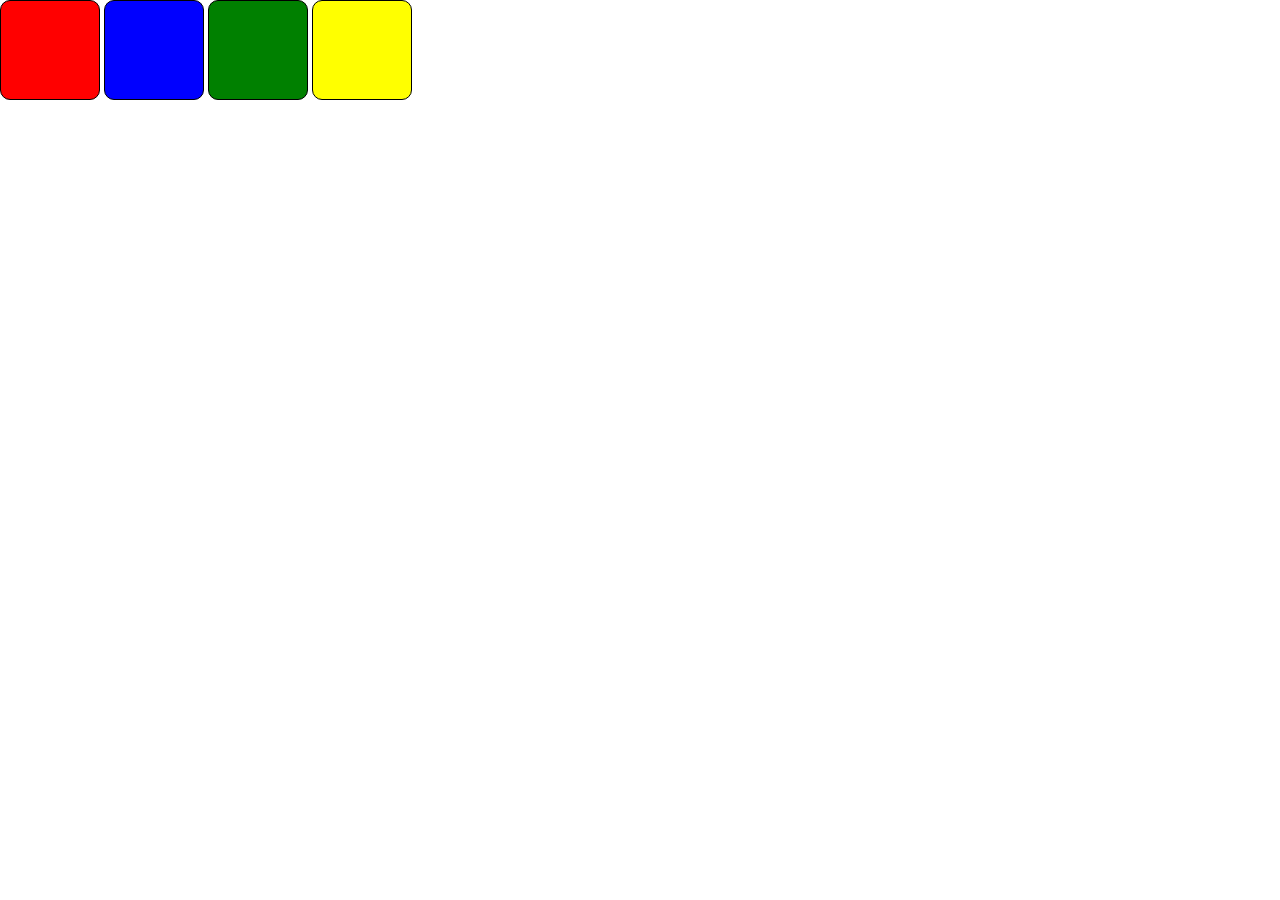
<file: javascript_projects/project_1/index.html>
<!DOCTYPE html>
<html lang="en">
<head>
    <meta charset="UTF-8">
    <meta name="viewport" content="width=device-width, initial-scale=1.0">
    <title>colour Color_changer</title>
    <link rel="stylesheet" href="style.css">
</head>
<body>
    <div class="button" id="red"></div>
    <div class="button" id="blue"></div>
    <div class="button" id="green"></div>
    <div class="button" id="yellow"></div>
    <script src="index.js"></script>
</body>
</html>
</file>
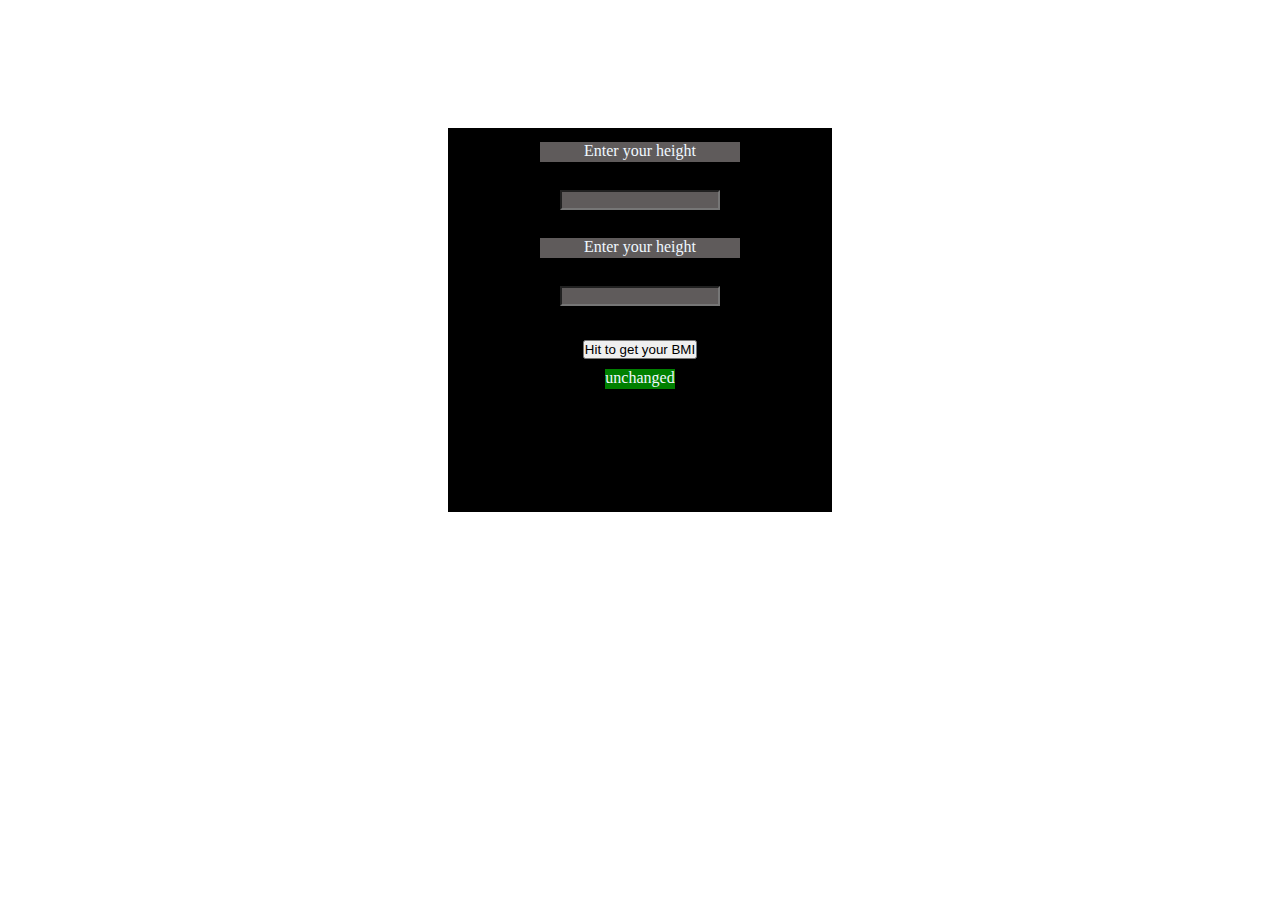
<file: javascript_projects/project_2/index.html>
<!DOCTYPE html>
<html lang="en">
<head>
    <meta charset="UTF-8">
    <meta name="viewport" content="width=device-width, initial-scale=1.0">
    <title>Document</title>
    <link rel="stylesheet" href="style.css">
</head>
<body>
   <form>
    <div id="bmi">
        <div id="inputs">
            <label  class="label"  for="height">Enter your height</label>
            <input  class="input" id="height" type="text">
            <label  class="label" for="weight">Enter your height</label>
             <input class="input"  id="weight" type="text">
        </div>
        <div id="result">
            <button> Hit to get your BMI</button>

            <div id="bmi_value">unchanged</div>
            
        </div>
    </div>
</form>
<script src="index.js"></script>
</body>
</html>
</file>
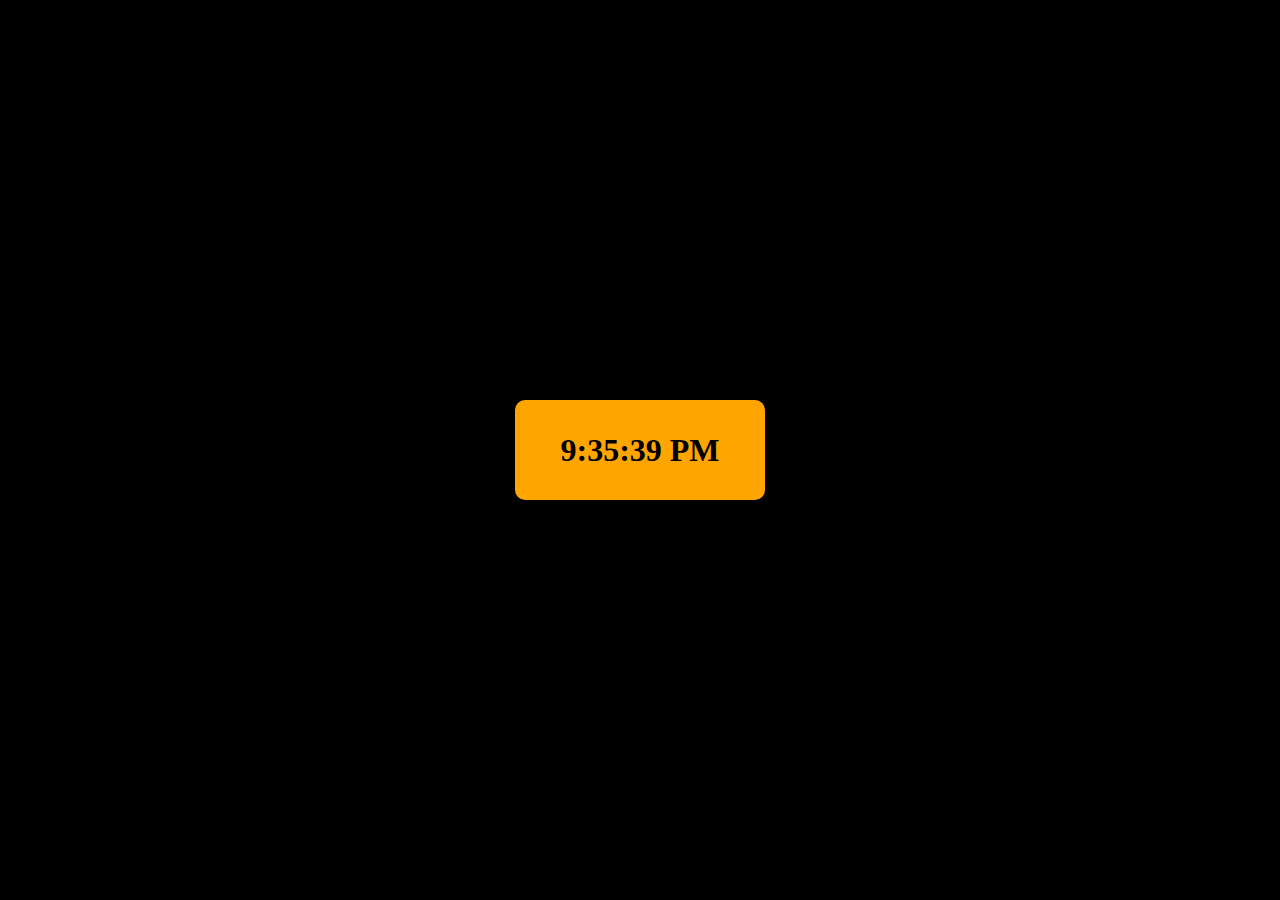
<file: javascript_projects/project_3/index.html>
<!DOCTYPE html>
<html lang="en">
<head>
    <meta charset="UTF-8">
    <meta name="viewport" content="width=device-width, initial-scale=1.0">
    <title>Document</title>
    <link rel="stylesheet" href="style.css">
</head>
<body>
    <div class="box">
        <div id="clock">
            <h1 id="time"></h1>
        </div>
         
    </div>
    
</body>
<script src="index.js"></script>
</html>
</file>
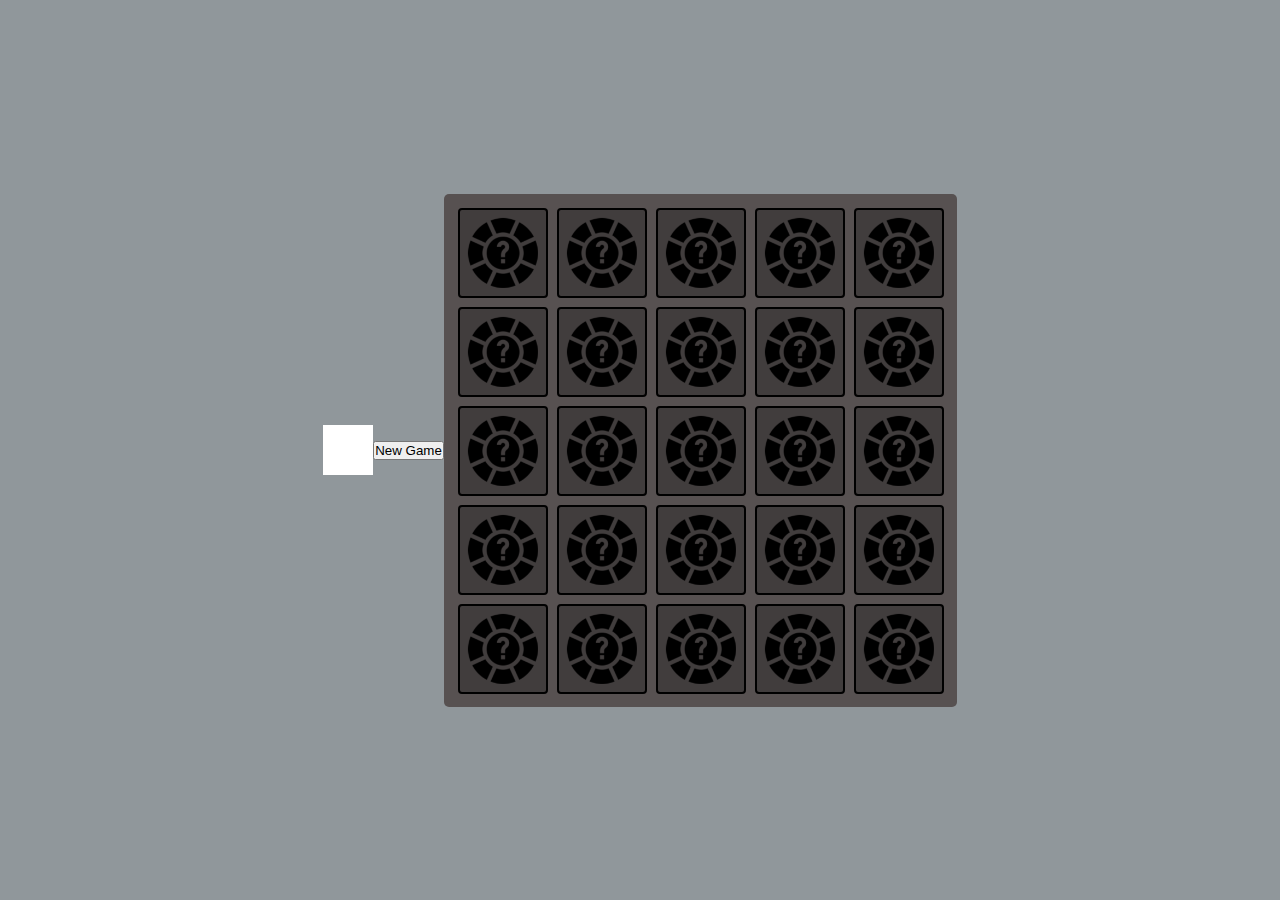
<file: javascript_projects/project_9MemoryGame/index.html>
<!DOCTYPE html>
<html lang="en">
<head>
    <meta charset="UTF-8">
    <meta name="viewport" content="width=device-width, initial-scale=1.0">
    <title>Document</title>
    <link rel="stylesheet" href="style.css">
</head>
<body>
    <div id="gamecontainer">
        <div id="highscore"></div>
        <button id="bb">New Game</button>
        <div class="container">
            
            <div class="box" data-image="smile">
                <img  class="coverimg" src="./media/help_999159.png" alt="">
                <img  class="actualimg" src="./media/smileface.png" alt="">
            </div>
            <div class="box" data-image="smile">
                <img  class="coverimg" src="./media/help_999159.png" alt="">
                <img  class="actualimg" src="./media/smileface.png" alt="">
            </div>
            <div class="box" data-image="glassesface">
                <img  class="coverimg" src="./media/help_999159.png" alt="">
                <img  class="actualimg" src="./media/glassesface.png" alt="">
            </div>
            <div class="box" data-image="glassesface">
                <img  class="coverimg" src="./media/help_999159.png" alt="">
                <img  class="actualimg" src="./media/glassesface.png" alt="">
            </div>
            <div class="box" data-image="heartface">
                <img  class="coverimg" src="./media/help_999159.png" alt="">
                <img  class="actualimg" src="./media/heartface.png" alt="">
            </div>
            <div class="box" data-image="heartface">
                <img  class="coverimg" src="./media/help_999159.png" alt="">
                <img  class="actualimg" src="./media/heartface.png" alt="">
            </div>
            <div class="box" data-image="laughface">
                <img  class="coverimg" src="./media/help_999159.png" alt="">
                <img  class="actualimg" src="./media/laughface.png" alt="">
            </div>
            <div class="box" data-image="laughface">
                <img  class="coverimg" src="./media/help_999159.png" alt="">
                <img  class="actualimg" src="./media/laughface.png" alt="">
            </div>
            <div class="box" data-image="partyface">
                <img  class="coverimg" src="./media/help_999159.png" alt="">
                <img  class="actualimg" src="./media/partyface.png" alt="">
            </div>
            <div class="box" data-image="partyface">
                <img  class="coverimg" src="./media/help_999159.png" alt="">
                <img  class="actualimg" src="./media/partyface.png" alt="">
            </div>
            <div class="box" data-image="thinkface">
                <img  class="coverimg" src="./media/help_999159.png" alt="">
                <img  class="actualimg" src="./media/thinkface.png" alt="">
            </div>
            <div class="box" data-image="thinkface">
                <img  class="coverimg" src="./media/help_999159.png" alt="">
                <img  class="actualimg" src="./media/thinkface.png" alt="">
            </div>
            <div class="box" data-image="angry">
                <img  class="coverimg" src="./media/help_999159.png" alt="">
                <img  class="actualimg" src="./media/angry.png" alt="">
            </div>
            <div class="box" data-image="angry">
                <img  class="coverimg" src="./media/help_999159.png" alt="">
                <img  class="actualimg" src="./media/angry.png" alt="">
            </div>
            <div class="box" data-image="apple">
                <img  class="coverimg" src="./media/help_999159.png" alt="">
                <img  class="actualimg" src="./media/apple.png" alt="">
            </div>
            <div class="box" data-image="apple">
                <img  class="coverimg" src="./media/help_999159.png" alt="">
                <img  class="actualimg" src="./media/apple.png" alt="">
            </div>
            <div class="box" data-image="bluestar">
                <img  class="coverimg" src="./media/help_999159.png" alt="">
                <img  class="actualimg" src="./media/bluestar.png" alt="">
            </div>
            <div class="box" data-image="bluestar">
                <img  class="coverimg" src="./media/help_999159.png" alt="">
                <img  class="actualimg" src="./media/bluestar.png" alt="">
            </div>
            <div class="box" data-image="heart">
                <img  class="coverimg" src="./media/help_999159.png" alt="">
                <img  class="actualimg" src="./media/heart.png" alt="">
            </div>
            <div class="box" data-image="heart">
                <img  class="coverimg" src="./media/help_999159.png" alt="">
                <img  class="actualimg" src="./media/heart.png" alt="">
            </div>
            <div class="box" data-image="pumpkin">
                <img  class="coverimg" src="./media/help_999159.png" alt="">
                <img  class="actualimg" src="./media/pumpkin.png" alt="">
            </div>
            <div class="box" data-image="pumpkin">
                <img  class="coverimg" src="./media/help_999159.png" alt="">
                <img  class="actualimg" src="./media/pumpkin.png" alt="">
            </div>
            <div class="box" data-image="sad">
                <img  class="coverimg" src="./media/help_999159.png" alt="">
                <img  class="actualimg" src="./media/sad.png" alt="">
            </div>
            <div class="box" data-image="sad">
                <img  class="coverimg" src="./media/help_999159.png" alt="">
                <img  class="actualimg" src="./media/sad.png" alt="">
            </div>
            <div class="box" data-image="winner">
                <img  class="coverimg" src="./media/help_999159.png" alt="">
                <img  class="actualimg" src="./media/winner.png" alt="">
            </div>
            
        </div>
        

            
             
        



 <script src="index.js"></script>
    </div>
    
</body>
</html>
</file>
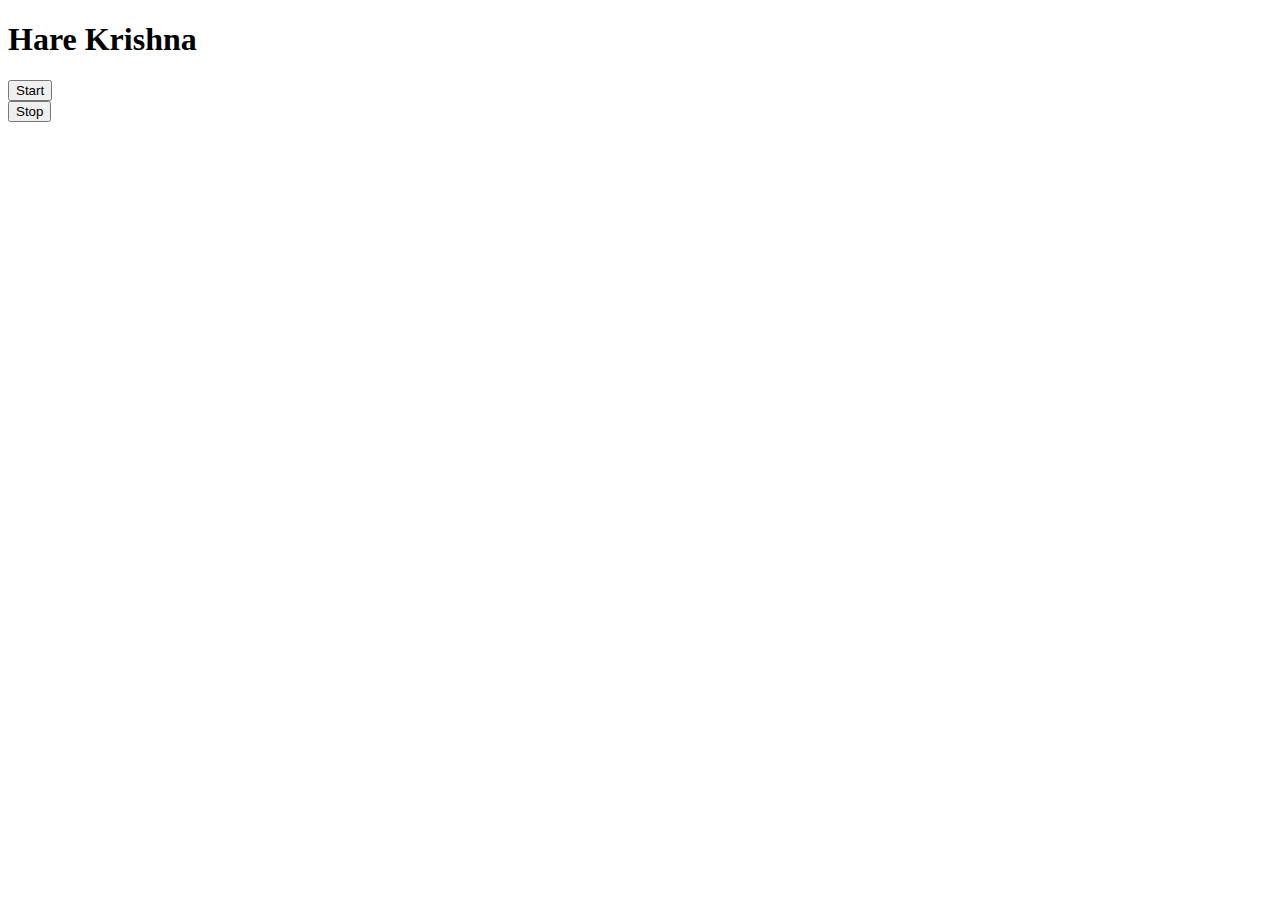
<file: javascript_projects/project_6/timout.html>
<!DOCTYPE html>
<html lang="en">
<head>
    <meta charset="UTF-8">
    <meta name="viewport" content="width=device-width, initial-scale=1.0">
    <title>Document</title>
</head>
<body>
    
    <h1>Hare Krishna</h1>
    <button id="start">Start</button>
    <div id="time"></div>
    <button id="stop">Stop</button>

</body>
<script>
    const text=document.querySelector('h1')
    const time_taken=document.querySelector('#time')
    const start_button=document.querySelector("#start")
    const stop_button=document.querySelector("#stop")
    
    let interval;
    let date= new Date()
    let start_time,stop_time
    function timer(){
        start_button.addEventListener('click',()=>{
            start_time=Date.now()
             interval=setInterval(()=>{
                console.log("hii")
            },1000)
        })
    }
    
    function stopper(){
        stop_time=Date.now()
        clearInterval(interval)
        console.log("stopped")
        time_taken.innerHTML=Math.floor(((stop_time-start_time)/1000));
        start_time=null,stop_time=null;
    }
    start_button.addEventListener('click',timer);
    stop_button.addEventListener('click',stopper);
    
    // {
    //         // const time_stop=date.now()
    //         clearInterval(interval)
    //         //  console.log(time_start-time_stop)
    //         // time_taken.innerHTML=time_start-time_stop
    //     }

</script>
</html>
</file>
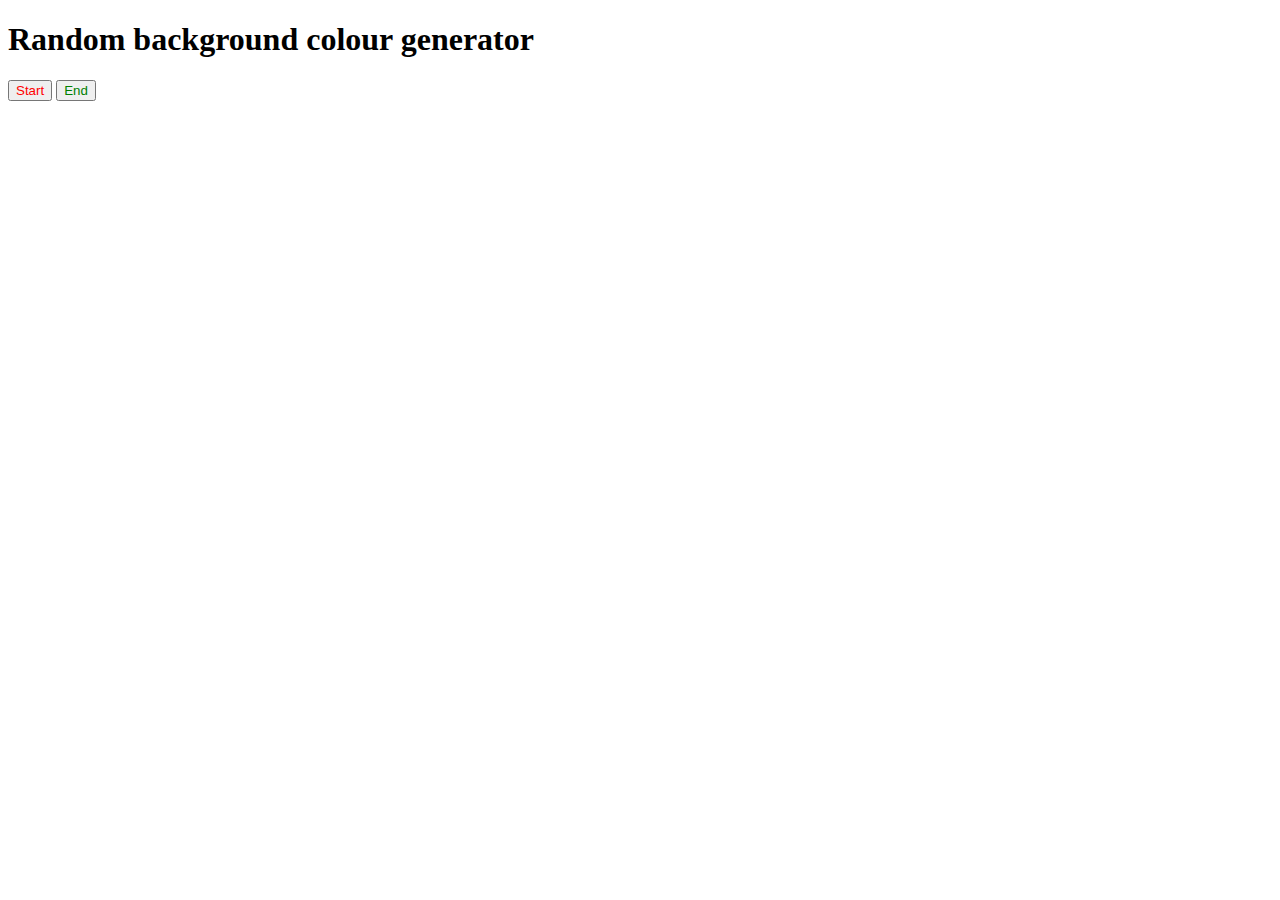
<file: javascript_projects/project_7/random_color_changer.html>
<!DOCTYPE html>
<html lang="en">
<head>
    <meta charset="UTF-8">
    <meta name="viewport" content="width=device-width, initial-scale=1.0">
    <title>Color_changer</title>
</head>
<body>
    <h1>Random background colour generator</h1>

    <button style="color:red" id="start">Start</button>

    <button  style="color:green" id="end">End</button>
    
</body>
<script>
    let color;
    const random_color=function(){
        const hx="1234567890ABCDEF"
        color="#";
        for(let i=0;i<6;i++){
            color+=hx[Math.floor(Math.random()*16)];
        }
        return color;
    }
    var start_button=document.querySelector("#start")
    var stop_button=document.querySelector("#end")

    let interval;
    function timer(){
        start_button.addEventListener('click',()=>{
            if(!interval){
             interval=setInterval(()=>{
                document.body.style.backgroundColor=random_color();
                console.log(random_color())
            },1000)}

        })
    }
    function stopper(){

        clearInterval(interval)
        document.body.style.backgroundColor="#ffffff";
        interval=null
    }

    start_button.addEventListener('click',timer);
    stop_button.addEventListener('click',stopper  );
</script>
</html>
</file>
<file: javascript_projects/project_1/style.css>
*{
margin:0;
padding:0;
box-sizing:border-box;
}
html,body{
height:100%;
width:100%;
}

.button{
    display: inline-block;
    height: 100px;
    width:100px;
    border: 1px solid black;
    border-radius: 10px;
}
#red{
    background: red;
}
#green{
    background: green;
}
#blue{
    background: blue;
}
#yellow{
    background: yellow;
}
</file>
<file: javascript_projects/project_2/style.css>
*{
margin:0;
padding:0;
box-sizing:border-box;
}
html,body{
height:100%;
width:100%;
color:aliceblue
}

form{
    display: flex;
    padding-top: 10vw;
    justify-content: center;
}
#bmi{ background: #000;
    height:30vw;
    color: aliceblue;
    width: 30vw;
    position: relative;
    align-items: center;
    justify-content: center;

}
#inputs{
    width: 100%;
    height:50%;
    display: flex;
    align-items: center;
    flex-direction: column;
    justify-content: space-around;
}  
.label{
    text-align: center;
    display: block;
    background: #5f5b5b;
    height: 20px;
    width: 200px;
}
.input{
    text-align: center;
    display: block;
    background: #5f5b5b;
    height: 20px;
    width: 160px;
}

#result{
    width: 100%;
    height:50%;
    display: flex;
    align-items: center;
    flex-direction: column;
    margin-top: 20px;
}
 #result span{
    color: aliceblue;
}
#bmi_value{
    margin-top: 10px;
    background: green;
    height: 20px;
    /* width: 160px; */
}
</file>
<file: javascript_projects/project_3/style.css>
*{
margin:0;
padding:0;
box-sizing:border-box;
}
html,body{
height:100%;
width:100%;
}
.box{
    display: flex;
    justify-content: center;
    align-items: center;
    background: #000;
    height: 100vh;
    
}
#clock{
    border-radius: 10px;
    height: 100px;
    width: 250px;
    background: orange;
    display: flex;
    align-items: center;
    justify-content: center;
}
#clock h1{
    
    font-family: "rejouice";
}
</file>
<file: javascript_projects/project_9MemoryGame/style.css>
*{
margin:0;
padding:0;
box-sizing:border-box;
}
html,body{
height:100%;
width:100%;

}

#highscore{
    height: 50px;
    width: 50px;
    background: #ffffff;
    color: black;
}
#gamecontainer{
    height: 100vh;;
    position: relative;
    display: flex;
    justify-content: center;
    align-items: center;
    background-color: #90979b;
}

.container{
    display: grid;
    grid-template-columns: auto auto auto auto auto ;
    /* flex-direction: column; */
    /* display: grid; */
    position: relative;
    padding: 10px;
    height: 57vh;
    width: 57vh;
    border-radius: 5px;
    background: #575151;
}

.box{
    border: 2px solid black;
    border-radius: 4px;
    position: relative;
    color:red;
    display: flex;
    margin: 0.5vh;
    height:10vh;
    width:10vh;
    background: rgba(0, 0, 0, 0.245);
    transform-style: preserve-3d;
    transition: transform 0.7s linear;
}

.actualimg,.coverimg{
    position: absolute;
    height:100%;
    width:100%;
    padding: 8px;
    backface-visibility: hidden;
}

.actualimg{
    transform: rotateY(180deg);
    /* transform:rotateY(180deg) */

}

.coverimg{
    z-index: 2;
}

.flip{
    /* transform: scaleX(-1); */
    
        transform: rotateY(180deg);
        /* transform:rotateY(180deg) */
    
    
    
}
</file>
